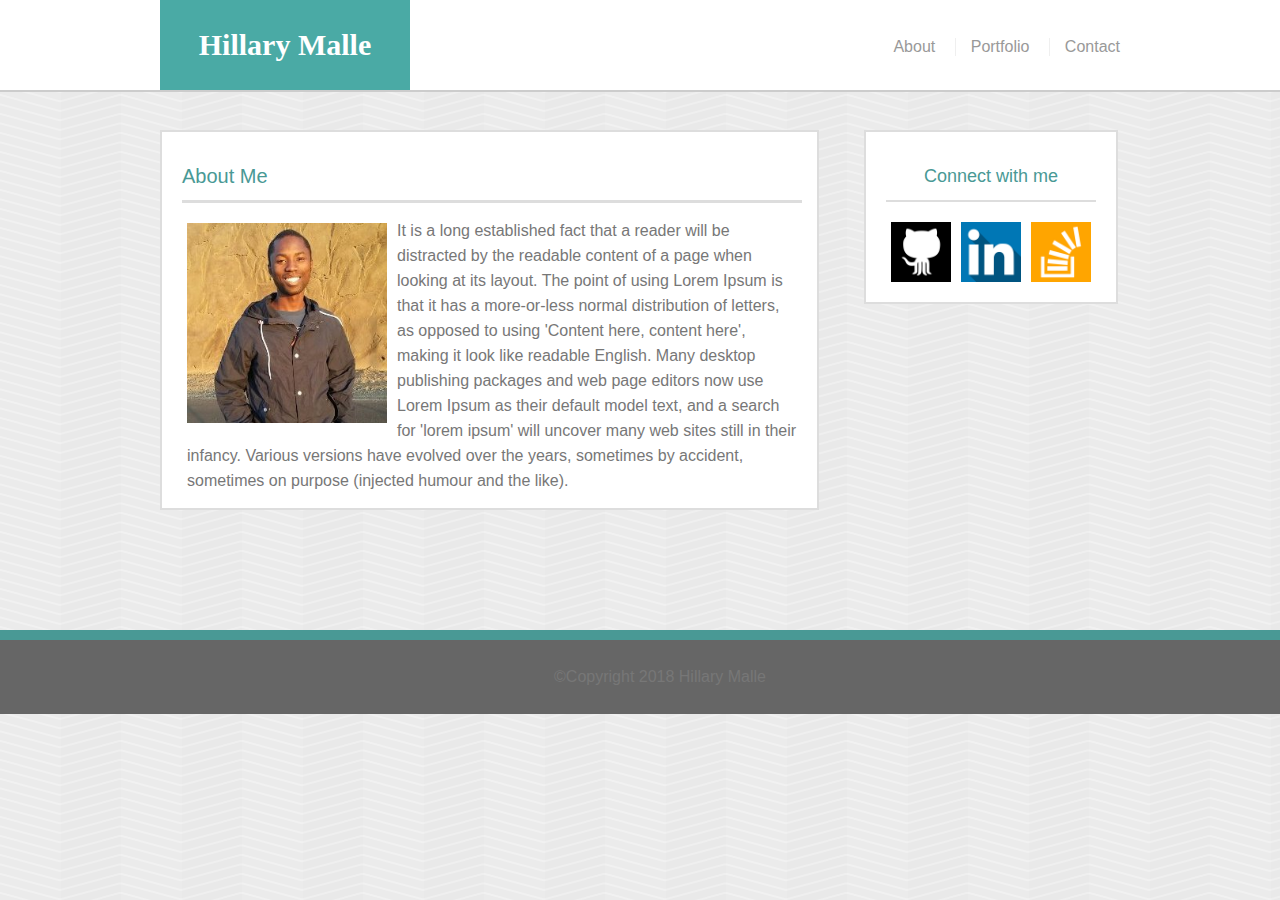
<file: index.html>
<!doctype html>
<html lang="en-US">
<head>
  <meta charset="UTF-8">
  <title>Hillary Malle Portfolio</title>
  <link rel="stylesheet" type="text/css" href="assets/css/reset.css">
  <link rel="stylesheet" type="text/css" href="assets/css/style.css">
</head>

<body>
  <!--header-->
  <header>
    <div class="navigator">
      <a href="index.html" class="logo">Hillary Malle</a>
      <nav>
        <a href="about.html">About</a>
        <a href="portfolio.html">Portfolio</a>
        <a href="contact.html">Contact</a>
      </nav>
    </div>
  </header>
  <!--end of header-->

  <!--content-->
  <div class="content clearfix">
    <!--section with main stuff in it-->
    <section>
      <h2>About Me</h2>
      <!-- Passage about me.-->
      <div class="section2">
        <img class="myImage" src="assets/images/mypic.jpeg" alt="Hillary Malle">
        <p class="passage">It is a long established fact that a reader will be 
          distracted by the readable content of a page when looking at its 
          layout. The point of using Lorem Ipsum is that it has a more-or-less 
          normal distribution of letters, as opposed to using 'Content here, 
          content here', making it look like readable English. Many desktop 
          publishing packages and web page editors now use Lorem Ipsum as their 
          default model text, and a search for 'lorem ipsum' will uncover many 
          web sites still in their infancy. Various versions have evolved over 
          the years, sometimes by accident, sometimes on purpose (injected 
          humour and the like).</p>
      </div> <!-- end of section 2-->
    </section>
    <!--end of section-->

    <!--aside with contact links and stuff-->
    <aside>
      <h3>Connect with me</h3>
      <div class="myLinks">
        <a href="https://www.github.com/hmalle">
          <img class="logo" src="assets/images/githubLogo.png" alt="github.com">
        </a>
        <a href="https://www.linkedin.com/in/hillary-malle-824793121/">
          <img class="logo" src="assets/images/linkedinLogo.png" alt="linkedin.com">
        </a>
        <a href="https://stackoverflow.com/users/9091454/hmalle">
          <img class="logo" src="assets/images/stackoverflowLogo.png" alt="stackoverflow.com">
        </a>
      </div>
    </aside> 
    <!--end of aside-->

  </div> 
  <!--end of container-->

  <!--beginning of footer-->
  <footer>
    <p> &copy;Copyright 2018 Hillary Malle</p>  
  </footer>
  <!-- end of footer -->

</body>
</html>
</file>
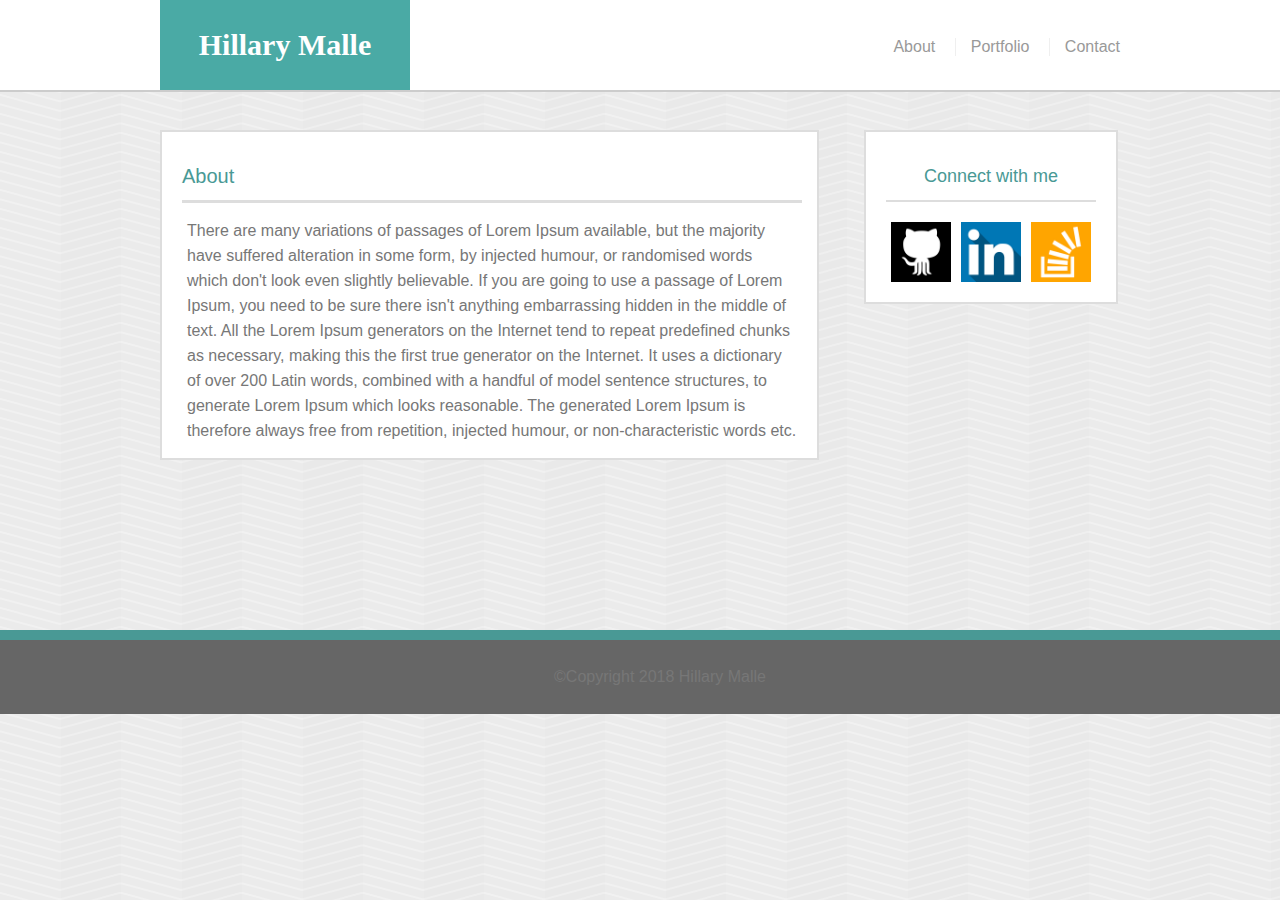
<file: about.html>
<!doctype html>
<html lang="en-US">
<head>
  <meta charset="UTF-8">
  <title>Hillary Malle Portfolio</title>
  <link rel="stylesheet" type="text/css" href="assets/css/reset.css">
  <link rel="stylesheet" type="text/css" href="assets/css/style.css">
</head>
  <!--header-->
  <header>
    <div class="navigator">
      <a href="index.html" class="logo">Hillary Malle</a>
      <nav>
        <a href="about.html">About</a>
        <a href="portfolio.html">Portfolio</a>
        <a href="contact.html">Contact</a>
      </nav>
    </div>
  </header>
  <!--end of header-->

  <!--content-->
  <div class="content clearfix">
    <!--section with main stuff in it-->
    <section>
      <h2>About</h2>
      <div class="section2">
        <p class="passage">There are many variations of passages of Lorem Ipsum available, but 
          the majority have suffered alteration in some form, by injected 
          humour, or randomised words which don't look even slightly believable. 
          If you are going to use a passage of Lorem Ipsum, you need to be sure 
          there isn't anything embarrassing hidden in the middle of text. All 
          the Lorem Ipsum generators on the Internet tend to repeat predefined 
          chunks as necessary, making this the first true generator on the 
          Internet. It uses a dictionary of over 200 Latin words, combined with 
          a handful of model sentence structures, to generate Lorem Ipsum which 
          looks reasonable. The generated Lorem Ipsum is therefore always free 
          from repetition, injected humour, or non-characteristic words etc.</p>
      </div>
    </section>
    <!--end of section-->

    <!--aside with contact links and stuff-->
    <aside>
      <h3>Connect with me</h3>
      <div class="myLinks">
        <a href="https://www.github.com/hmalle">
          <img class="logo" src="assets/images/githubLogo.png" alt="github.com">
        </a>
        <a href="https://www.linkedin.com/in/hillary-malle-824793121/">
          <img class="logo" src="assets/images/linkedinLogo.png" alt="linkedin.com">
        </a>
        <a href="https://stackoverflow.com/users/9091454/hmalle">
          <img class="logo" src="assets/images/stackoverflowLogo.png" alt="stackoverflow.com">
        </a>
      </div>
    </aside> 
    <!--end of aside-->

  </div> 
  <!--end of container-->

  <footer>
    <p> &copy;Copyright 2018 Hillary Malle</p>  
  </footer>
</body>
</html>
</file>
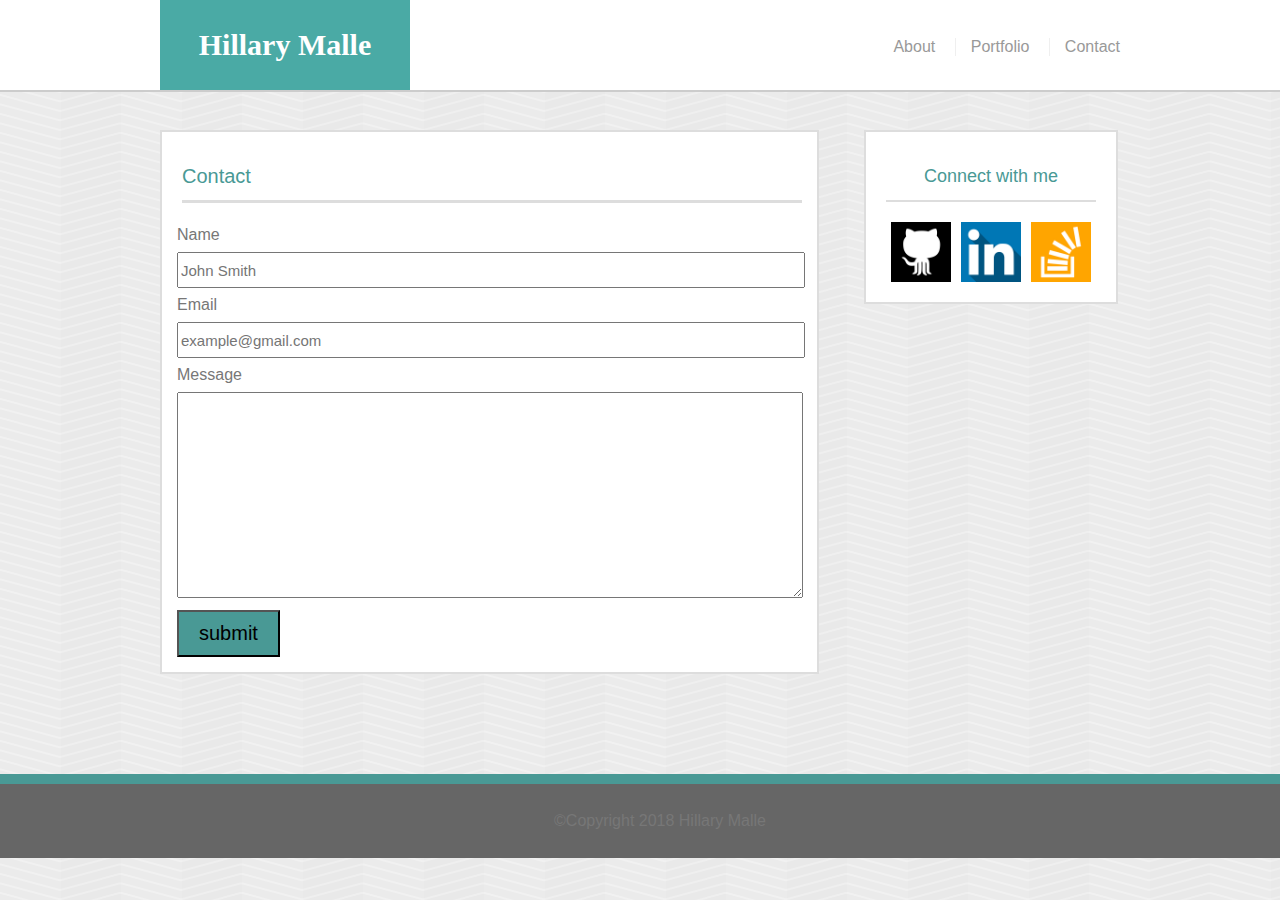
<file: contact.html>
<!doctype html>
<html lang="en-US">
<head>
  <meta charset="UTF-8">
  <title>Hillary Malle Portfolio</title>
  <link rel="stylesheet" type="text/css" href="assets/css/reset.css">
  <link rel="stylesheet" type="text/css" href="assets/css/style.css">
</head>

<body>
  <!--header-->
  <header>
    <div class="navigator">
      <a href="index.html" class="logo">Hillary Malle</a>
      <nav>
        <a href="about.html">About</a>
        <a href="portfolio.html">Portfolio</a>
        <a href="contact.html">Contact</a>
      </nav>
    </div>
  </header>
  <!--end of header-->
  
  <!--content-->
  <div class="content clearfix">
    <!--section with main stuff in it-->
    <section>
      <h2>Contact</h2>
      <!--form for getting inputs-->
      <div class="section2">
        <form action="#">
          Name<br>
          <input type="text" name="name" placeholder="John Smith"> <br>
          Email<br>
          <input type="email" name="email" placeholder="example@gmail.com"><br>
          Message<br>
          <textarea name="message" required="required"></textarea><br>
          <input type="submit" value="submit">
        </form>
      </div>
    </section>
    <!--end of section-->

    <!--aside with contact links and stuff-->
    <aside>
      <h3>Connect with me</h3>
      <div class="myLinks">
        <a href="https://www.github.com/hmalle">
          <img class="logo" src="assets/images/githubLogo.png" alt="github.com">
        </a>
        <a href="https://www.linkedin.com/in/hillary-malle-824793121/">
          <img class="logo" src="assets/images/linkedinLogo.png" alt="linkedin.com">
        </a>
        <a href="https://stackoverflow.com/users/9091454/hmalle">
          <img class="logo" src="assets/images/stackoverflowLogo.png" alt="stackoverflow.com">
        </a>
      </div>
    </aside> 
    <!--end of aside-->

  </div> 
  <!--end of container-->
  <footer>
    <p> &copy;Copyright 2018 Hillary Malle</p>  
  </footer>
</body>
</html>
</file>
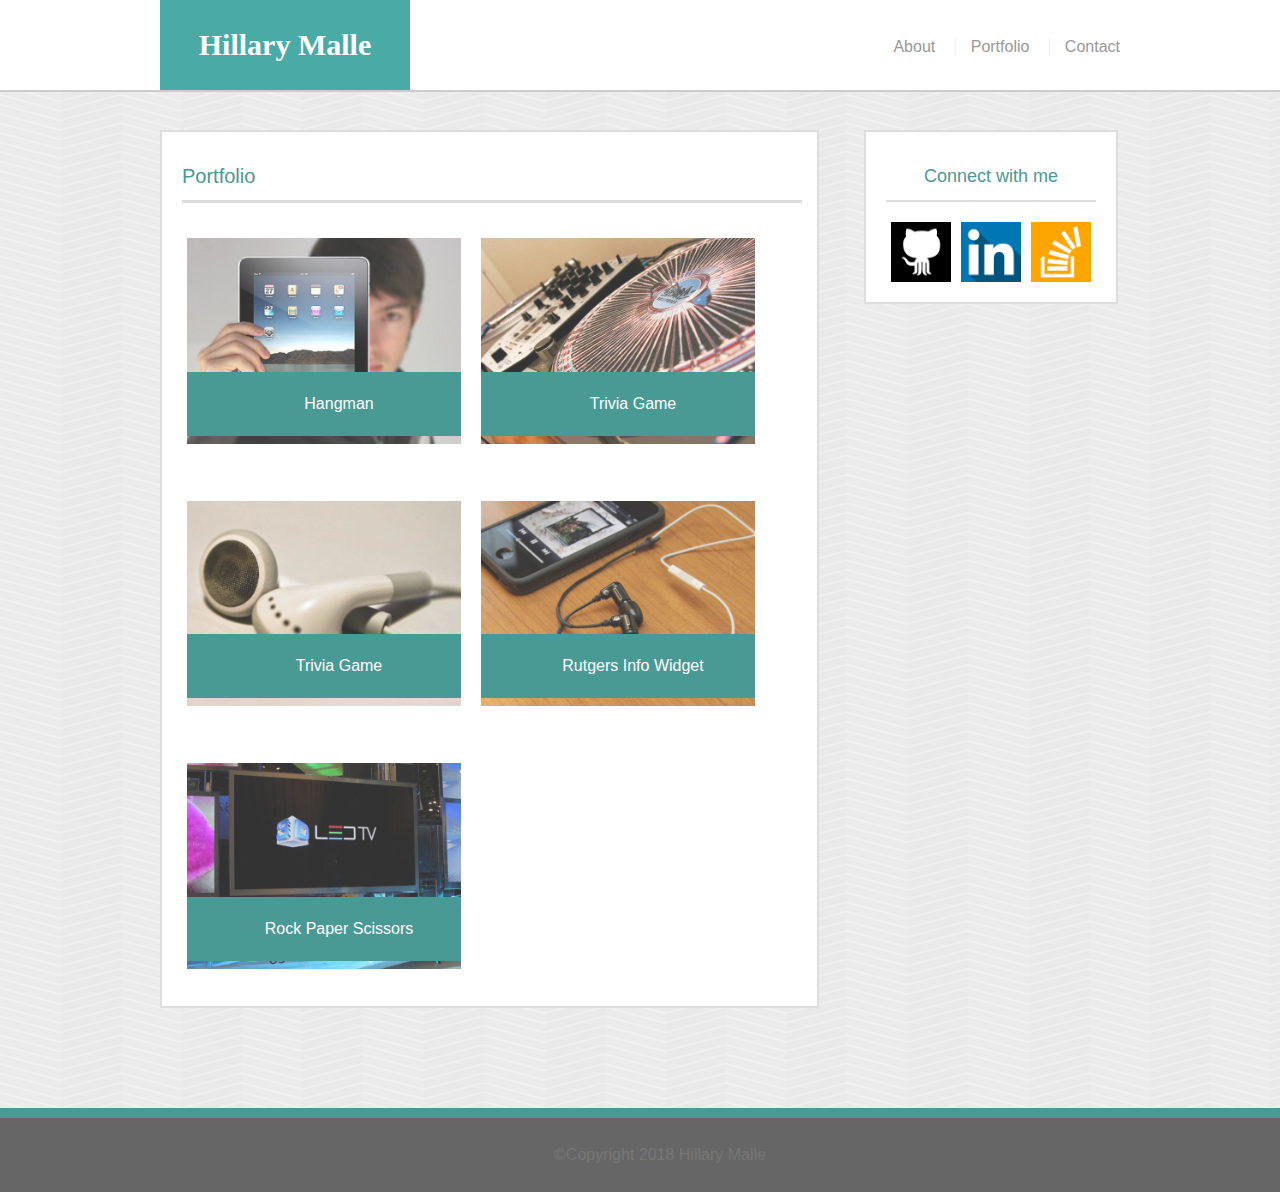
<file: portfolio.html>
<!doctype html>
<html lang="en-US">
<head>
  <meta charset="UTF-8">
  <title>Hillary Malle Portfolio</title>
  <link rel="stylesheet" type="text/css" href="assets/css/reset.css">
  <link rel="stylesheet" type="text/css" href="assets/css/style.css">
</head>

<body>
  <!--header-->
  <header>
    <div class="navigator">
      <a href="index.html" class="logo">Hillary Malle</a>
      <nav>
        <a href="about.html">About</a>
        <a href="portfolio.html">Portfolio</a>
        <a href="contact.html">Contact</a>
      </nav>
    </div>
  </header>
  <!--end of header-->

  <!--content-->
  <div class="content clearfix">
    <!--section with main stuff in it-->
    <section>
      <h2>Portfolio</h2>
      <!-- a div containing all the projects-->
      <div class="section2">
        <!--TODO:make a div for each image-->
        <a href="#">
          <div class="project">
            <img src="assets/images/hangman.jpg" alt="Hangman">
            <p>Hangman</p>
          </div>
        </a>
        <a href="#">
          <div class="project">
            <img src="assets/images/rpgGame.jpg" alt="RPG Game">
            <p>Trivia Game</p>
          </div>
        </a>
        <a href="#">
          <div class="project">
            <img src="assets/images/triviaGame.jpg" alt="Trivia Game">
            <p>Trivia Game</p>
          </div>
        </a>
        <a href="#">
          <div class="project">
            <img src="assets/images/rutgersInfoWidget.jpg" alt="rutgers info widget">
            <p>Rutgers Info Widget</p>
          </div>
        </a>
        <a href="#">
          <div class="project">
            <img src="assets/images/rockPaperScissors.jpg" alt="rock paper scissors">
            <p>Rock Paper Scissors</p>
          </div>
        </a>
      </div>
    </section>
    <!--end of section-->

    <!--aside with contact links and stuff-->
    <aside>
      <h3>Connect with me</h3>
      <div class="myLinks">
        <a href="https://www.github.com/hmalle">
          <img class="logo" src="assets/images/githubLogo.png" alt="github.com">
        </a>
        <a href="https://www.linkedin.com/in/hillary-malle-824793121/">
          <img class="logo" src="assets/images/linkedinLogo.png" alt="linkedin.com">
        </a>
        <a href="https://stackoverflow.com/users/9091454/hmalle">
          <img class="logo" src="assets/images/stackoverflowLogo.png" alt="stackoverflow.com">
        </a>
      </div>
    </aside> 
    <!--end of aside-->
  </div> 
  <!--end of container-->

  <!-- footer -->
  <footer>
    <p> &copy;Copyright 2018 Hillary Malle</p>  
  </footer>
  <!-- end of footer -->
</body>
</html>
</file>
<file: assets/css/style.css>
body
{
  line-height: 34px;
  font-family: Arial, Helvetica Neue, Helvetica, Sans-serif;
  color: #777777;
  background-image: url('../images/backgroundZebra.png');
  background-repeat: repeat-x repeat-y;
}

header
{
  overflow: auto;
  position: fixed;
  z-index: 99;
  width: 100%;
  margin: 0 0 30px 0px;
  overflow: auto;
  color: #fff;
  background: #fff;
  border-bottom: 2px solid #cccccc;
}

.logo
{
  float: left;
  height: 90px;
  width: 250px;
  font-size: 30px;
  font-weight: 700;
  line-height: 90px;
  color: #ffffff;
  text-align: center;
  text-decoration: none;
  background: #4aaaa5;
  font-family: Georgia, Times, "Times New Roman", serif;
}

.content
{
  margin: auto;
  max-width: 960px;
  min-height: 400px;
  margin-bottom: 100px;
  padding-top: 130px;
}

footer
{
  background-color: #666666;
  width: 100%;
  padding: 20px;
  text-align: center;
  border-top: 10px solid #499995;
}

.navigator
{
  width: 100%;
  max-width: 960px;
  margin: 0 auto;
  /*clear: both; *//*removed this and no change happened*/
}

nav
{
  float:right;
  margin-top : 30px;
}

nav a
{
  padding-left: 15px;
  margin-left: 15px;
  display:inline-block;
  line-height: 18px;
  color: #999999;
  text-decoration: none;
  border-left: 1px solid #efefef;
}

nav a:first-child
{
  border-left: 0 none;
}

li
{
  display: inline;
  float: right;
  padding: 0px 5px 10px 0px;
  margin-left : 10px;
  font-size:18px;
}
h1
{
  font-family: Georgia, Times, Times New Roman, Serif;
  color: #ffffff;
  background-color: #499995;
  font-size:40px;
}

h2
{
  font-size: 20px;
  color: #499995;
  line-height: 48px;
  margin: 20px 10px 0px 20px;
  border-bottom: 3px solid #ddd;
}

h3
{
  text-align:center;
  color: #499995;
  font-size: 18px;
  margin: 20px 20px 0px 20px;
  line-height: 48px;
  border-bottom: 2px solid #ddd;
}

.clearfix::after
{
  content: "";
  display: block;
  clear: both;
}

section
{
  background-color: #ffffff;
  float: left;
  width: 650px;
  padding-right: 5px;
  border: 2px solid #dddddd;
  margin-right: 45px;
}

aside
{
  background-color: #ffffff;
  float: left;
  max-width: 270px;
  border: 2px solid #dddddd; 
}

.section2
{
  padding: 15px;
}

a 
{
  text-decoration: none;
}

.project
{
  position: relative;
  float: left;
  width: 274px;
  margin: 20px 10px 25px;
  overflow: auto;
}

.project img
{
  width: 100%;
  border-left: 20px;
  border-right: 20px;
  opacity: 0.8;
}

.project p
{
  position: absolute;
  bottom: 20px;
  width: 100%;
  border-bottom: 0;
  text-align: center;
  background-color: #499995;
  padding: 15px;
  color: #ffffff;
  text-decoration: none;
  /*margin-bottom: 5px;*/
}

.myImage
{
  padding: 5px 10px 20px 10px;
  float: left;
  height: 200px;
  width: 200px;
}

.myLinks
{
  margin: 20px 20px 20px 20px;
  border-bottom: 20px;
}

img.logo
{
  width: 60px;
  height: 60px;
  margin: 0px 5px 20px 5px;
}

input[type=submit]
{
  background-color:#499995;
  display:inline-block;
  padding: 10px 20px;
  font-size:20px;
}

.passage
{
  line-height: 25px;
  padding-left: 10px;
}

textarea
{
  height: 200px;
  width: 100%;
}

input[type="text"],
input[type="email"]
{
  height: 30px;
  width: 100%;
  font-size: 15px;
}
</file>
